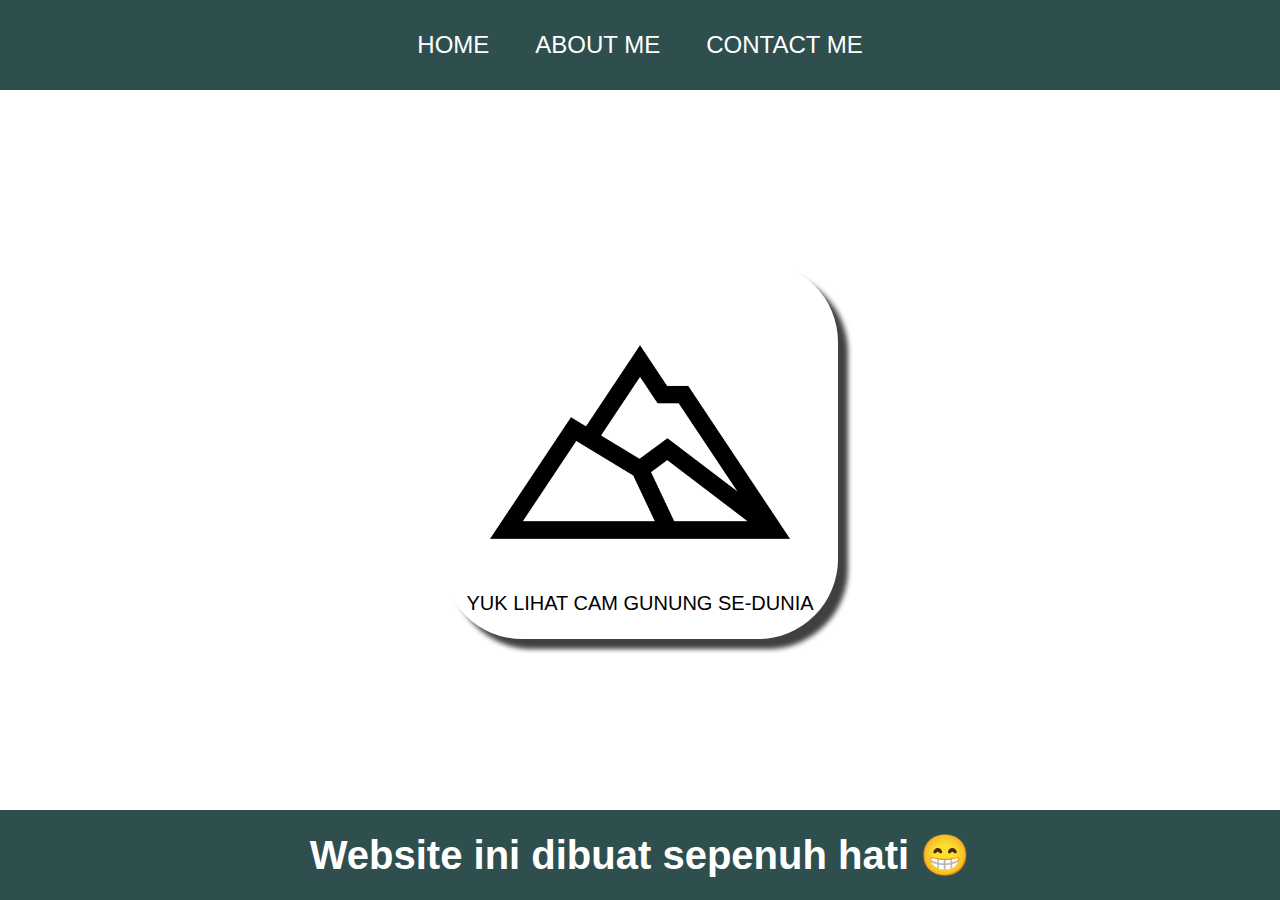
<file: index.html>
<html>

<head>
    <title>WEB SAYA</title>
    <link rel="stylesheet" href="style.css">
</head>

<body>
    <div class="container">
        <!-- NAVIGATION BAR -->
        <div class="container-navbar">
            <ul class="ul-navbar">
                <li class="li-navbar">
                    <a href="#" class="a-navbar">HOME</a>
                </li>
                <li class="li-navbar">
                    <a href="about.html" class="a-navbar">ABOUT ME</a>
                </li>
                <li class="li-navbar">
                    <a href="contact.html" class="a-navbar">CONTACT ME</a>
                </li>
            </ul>
        </div>
        <!-- NAVIGATION BAR SELESAI -->

        <!-- CONTENT 1 -->
        <div class="container-content">
            <a href="https://skirose.com/the-mountain-web-cams/" class="a-content">
                <img src="4135890.png" class="img-content" />
                <p>YUK LIHAT CAM GUNUNG SE-DUNIA</p>
            </a>
        </div>
        <!-- CONTENT 1 END -->

        <!-- FOOTER -->
        <div class="container-footer">
            <h1 class="h1-footer">Website ini dibuat sepenuh hati 😁</h1>
        </div>
        <!-- FOOTER END -->
    </div>
    <script src="data.js" type="text/javascript"></script>
</body>

</html>
</file>
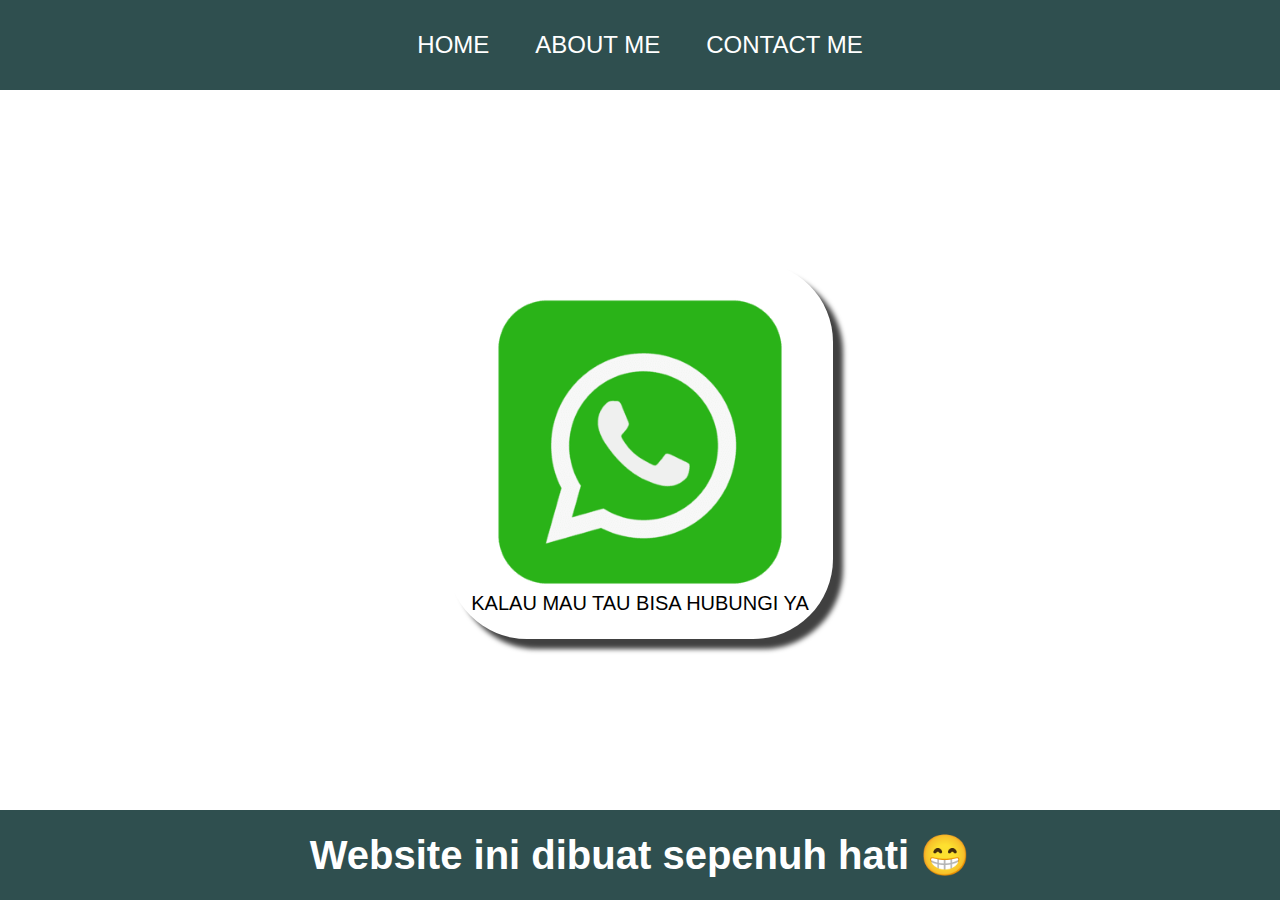
<file: about.html>
<html>
    <head>
        <title>ABOUT ME</title>
        <link rel="stylesheet" href="style.css">
    </head>
    <body>
        <div class="container">       
            <!-- NAVIGATION BAR -->
            <div class="container-navbar">
                <ul class="ul-navbar">
                    <li class="li-navbar">
                        <a href="index.html" class="a-navbar">HOME</a>
                    </li>
                    <li class="li-navbar">
                        <a href="#" class="a-navbar">ABOUT ME</a>
                    </li>
                    <li class="li-navbar">
                        <a href="contact.html" class="a-navbar">CONTACT ME</a>
                    </li>
                </ul>
            </div>
            <!-- NAVIGATION BAR SELESAI -->

            <!-- CONTENT 1 -->
            <div class="container-content">
                <a href="https://wa.link/63fxpp" class="a-content">
                    <img src="images.png" class="img-content"/>
                    <p>KALAU MAU TAU BISA HUBUNGI YA</p>
                </a>
            </div>
            <!-- CONTENT 1 END -->

            <!-- FOOTER -->
            <div class="container-footer">
                <h1 class="h1-footer">Website ini dibuat sepenuh hati 😁</h1>
            </div>
            <!-- FOOTER END -->
        </div>
    </body>
</html>
</file>
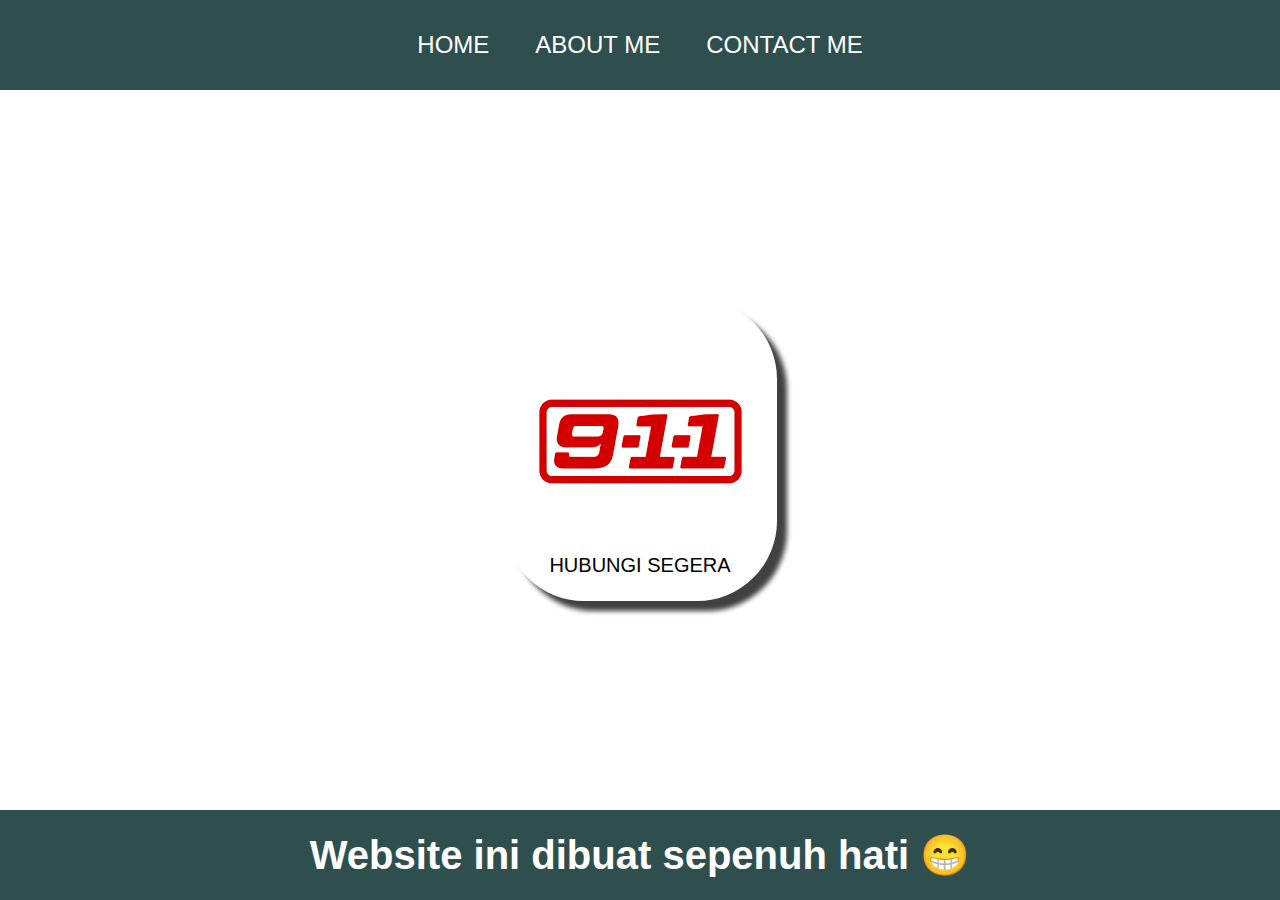
<file: contact.html>
<html>
    <head>
        <title>CONTACT ME</title>
        <link rel="stylesheet" href="style.css">
    </head>
    <body>
        <div class="container">       
            <!-- NAVIGATION BAR -->
            <div class="container-navbar">
                <ul class="ul-navbar">
                    <li class="li-navbar">
                        <a href="index.html" class="a-navbar">HOME</a>
                    </li>
                    <li class="li-navbar">
                        <a href="about.html" class="a-navbar">ABOUT ME</a>
                    </li>
                    <li class="li-navbar">
                        <a href="#" class="a-navbar">CONTACT ME</a>
                    </li>
                </ul>
            </div>
            <!-- NAVIGATION BAR SELESAI -->

            <!-- CONTENT 1 -->
            <div class="container-content">
                <a href="https://google.com" class="a-content">
                    <img src="images (1).png" class="img-content"/>
                    <p>HUBUNGI SEGERA</p>
                </a>
            </div>
            <!-- CONTENT 1 END -->

            <!-- FOOTER -->
            <div class="container-footer">
                <h1 class="h1-footer">Website ini dibuat sepenuh hati 😁</h1>
            </div>
            <!-- FOOTER END -->
        </div>
        <script>
            const datas = ["murni", "suep", "ujang", "amir"]
        </script>
    </body>
</html>
</file>
<file: style.css>
/* Reset default browser styles */
*, html {
    margin: 0;
    padding: 0;
}

/* Main container fills the viewport and stacks content vertically */
.container {
    background-color: lightgray;
    font-family: Arial, sans-serif;
}

/* Navigation Bar Styles */
.container-navbar {
    background-color: darkslategray;
    width: 100%;
    height: 10vh;
}

.ul-navbar {
    display: flex;
    height: 100%;
    justify-content: center;
    align-items: center;
    padding: 0;
    margin: 0;
}

.li-navbar {
    list-style-type: none;
    padding: 10px 18px;
    margin: 5px;   
    color: white;
    font-size: 24px;
    border-radius: 6px;
    transition: background 0.3s, border-radius 0.2s, font-size 0.2s;
}

.li-navbar:hover {
    background-color: black;
    border-radius: 12px;
    font-size: 25px;
}

.a-navbar {
    text-decoration: none;
    color: white;
    font-weight: 500;
}
/* Content Section Styles */
.container-content {
    background-color: white;
    flex: 1;
    display: flex;
    justify-content: center;
    align-items: center;
    height: 80vh;
}

.img-content {
    max-width: 300px;
    width: 100%;
    height: auto;
    display: block;
    margin: 0 auto;
}

.a-content {
    text-decoration: none;
    color: black;
    display: flex;
    flex-direction: column;
    justify-content: flex-start;
    align-items: center;
    border-radius: 80px;
    box-shadow: 10px 10px 5px 0px rgba(0,0,0,0.75);
    -webkit-box-shadow: 10px 10px 5px 0px rgba(0,0,0,0.75);
    -moz-box-shadow: 10px 10px 5px 0px rgba(0,0,0,0.75);
    padding: 30px 24px 24px 24px;
    width: auto;
    max-width: 100%;
    min-width: 0;
    font-size: 20px;
}

#biodata {
    background: darkslategrey;
    width: 100px;
    height: 50px;
    margin: 5px;
    color: white;
    border-radius: 10px;
    text-align: center;
}

/* Footer Styles */
.container-footer {
    background-color: darkslategray;
    display: flex;
    justify-content: center;
    align-items: center;
    height: 10vh;
}

.h1-footer {
    font-size: 40px;
    color: white;
    text-align: center;
}
</file>
